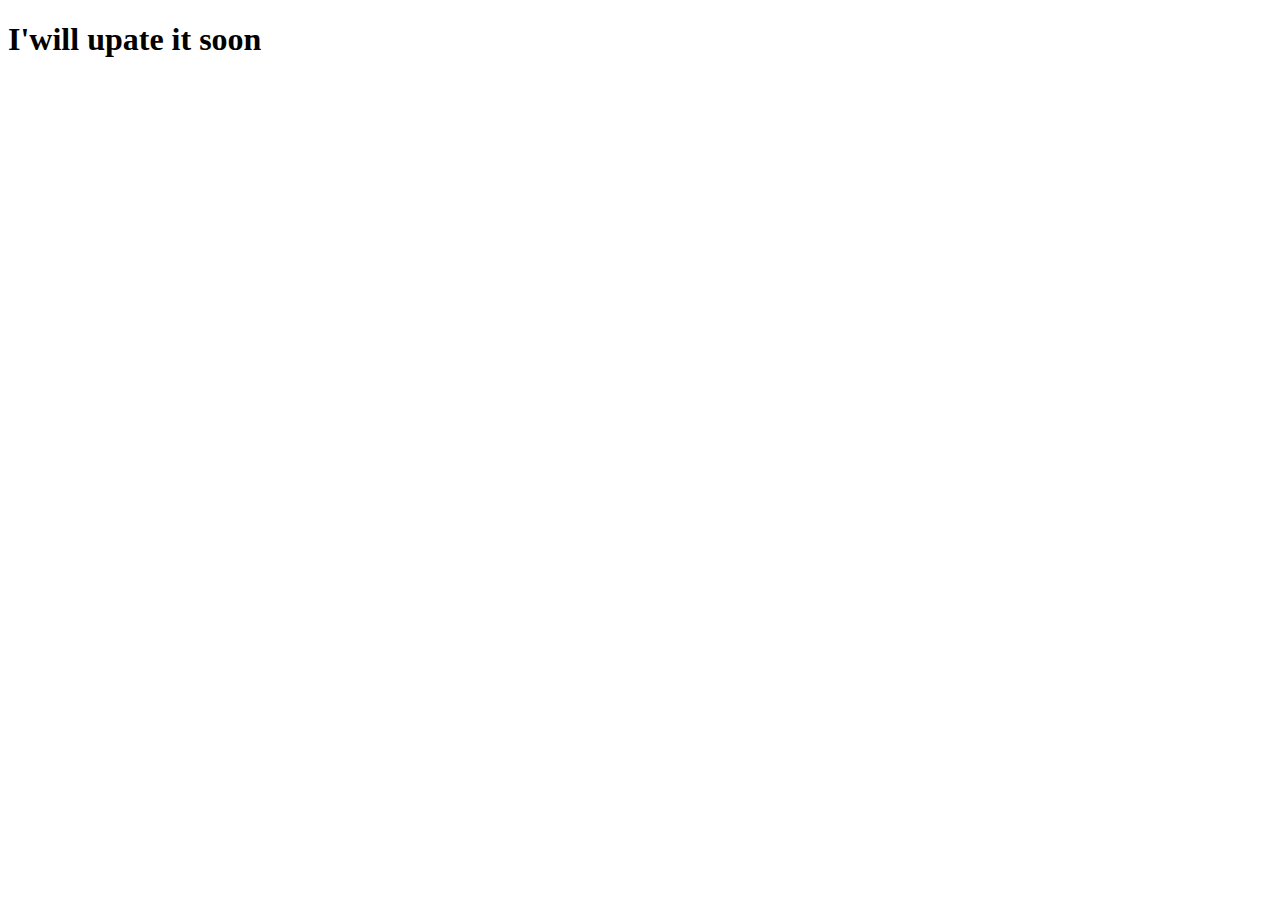
<file: About.html>
<!DOCTYPE html>
<html lang="en">
<head>
    <meta charset="UTF-8">
    <meta name="viewport" content="width=device-width, initial-scale=1.0">
    <title>About page</title>
</head>
<body>
    <h1>I'will upate it soon</h1>
</body>
</html>
</file>
